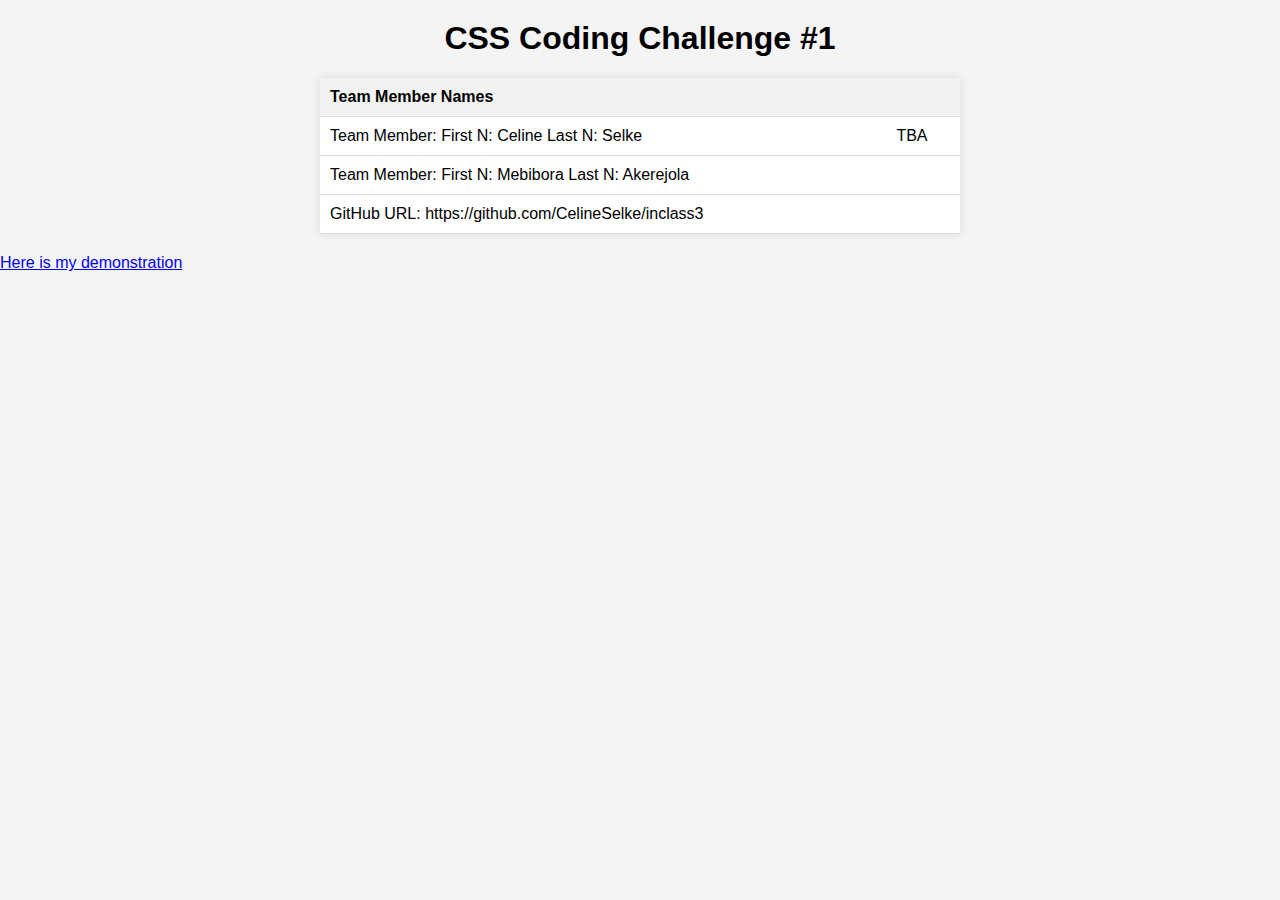
<file: index.html>
<!DOCTYPE html>
<html lang="en">
<head>
   
   
    <title>CSS Coding Challenge #1</title>
    <style>
        body {
            font-family: Arial, sans-serif;
            margin: 0;
            padding: 0;
            background-color: #f4f4f4;
        }

        h1 {
            text-align: center;
            margin-top: 20px;
        }

        table {
            margin: 20px auto;
            border-collapse: collapse;
            width: 50%;
            background-color: #fff;
            box-shadow: 0 0 10px rgba(0, 0, 0, 0.1);
        }

        th, td {
            padding: 10px;
            text-align: left;
            border-bottom: 1px solid #ddd;
        }

        th {
            background-color: #f2f2f2;
        }

        tr:hover {
            background-color: #f9f9f9;
        }
    </style>
</head>
<body>
    <h1>CSS Coding Challenge #1</h1>
    <table>
        <thead>
            <tr>
                <th>Team Member Names</th>
                <th></th>
				
            </tr>
        </thead>
        <tbody>
            <tr>
                <td>Team Member: First N: Celine Last N: Selke</td>
				<td>TBA</td>
             
            </tr>
            <tr>
                <td>Team Member: First N: Mebibora Last N: Akerejola</td>
				<td>&nbsp;</td>
               
            </tr>
            <tr>
                <td>GitHub URL:  https://github.com/CelineSelke/inclass3</td>
				<td>&nbsp;</td>
                
            </tr>
        </tbody>
    </table>
	 <footer>
	 <!-- Place your URL here -->
        <a href="scene.html">Here is my demonstration</a>
    </footer>
	
</body>
</html>
</file>
